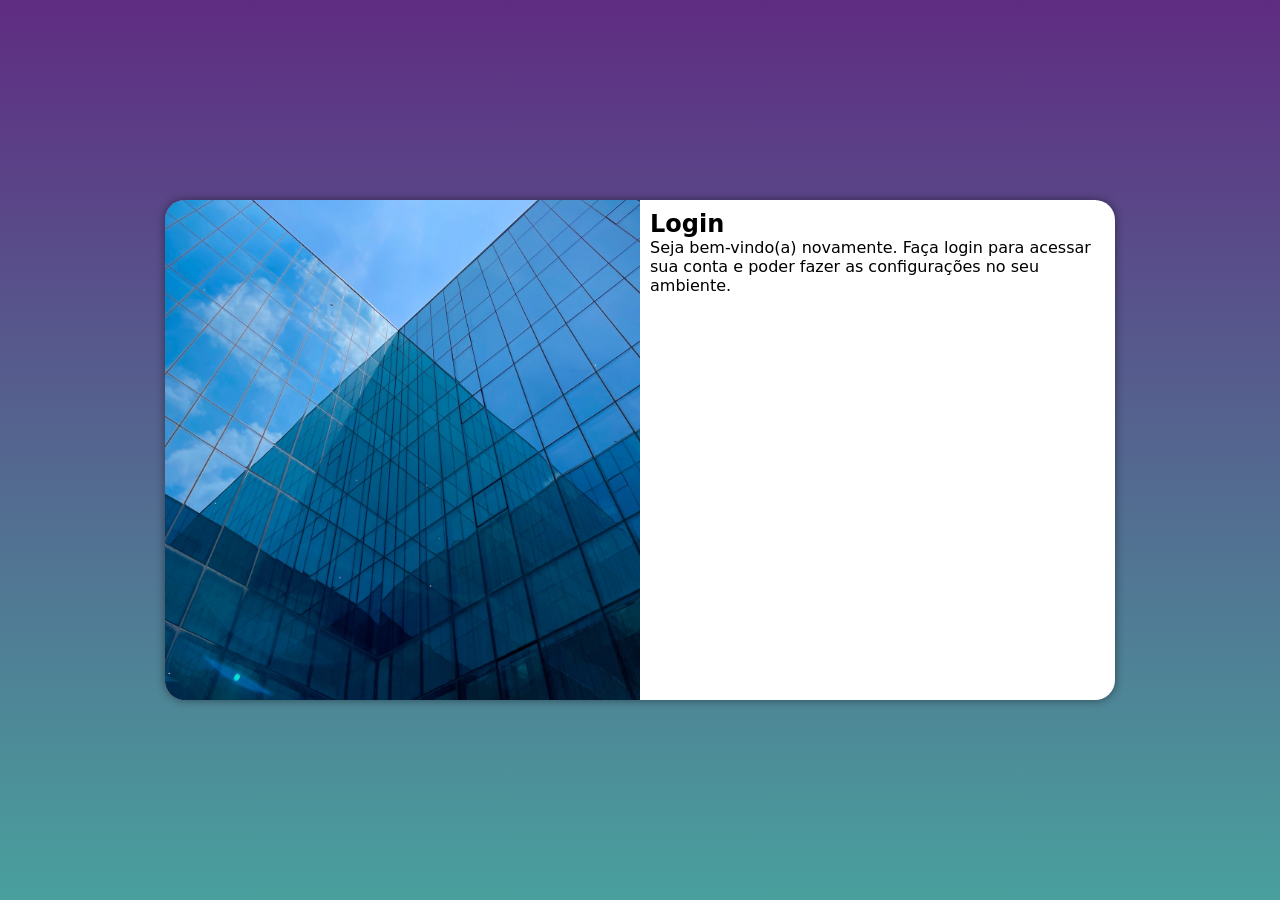
<file: index.html>
<!DOCTYPE html>
<html lang="pt-br">
<head>
    <meta charset="UTF-8">
    <meta http-equiv="X-UA-Compatible" content="IE=edge">
    <meta name="viewport" content="width=device-width, initial-scale=1.0">
    <title>Login Responsivo</title>
    <link rel="stylesheet" href="styles/style.css">
    <link rel="stylesheet" href="estilos/media-query.css">
</head>
<body>
    <main>
        <section id="login">
            <div id="imagem">

            </div>

            <div id="formulario">
                <h1>Login</h1>
                
                <p>Seja bem-vindo(a) novamente. Faça login para acessar sua conta e poder fazer as configurações no seu ambiente.</p>

                <form action="login.php" method="post">

                </form>
            </div>
        </section>
    </main>

</body>
</html>
</file>
<file: styles/style.css>
/* 
    PALETA DE CORES

    Verde: #49A09D
    Lilás: #5F2C82
*/

* {
    font-family: system-ui, -apple-system, BlinkMacSystemFont, 'Segoe UI', Roboto, Oxygen, Ubuntu, Cantarell, 'Open Sans', 'Helvetica Neue', sans-serif
    ;
    padding: 0px;
    margin: 0px;
    box-sizing: border-box;
}

body, html {
    background-color: #5F2C82;
    height: 100vh;
    width: 100vw;
}

main {
    position: relative;
    height: 100vh;
    width: 100vw;
}

section#login {
    position: absolute;
    top: 50%;
    left: 50%;
    transform: translate(-50%, -50%);
    overflow: hidden;
    background-color: white;
    width: 250px;
    height: 500px;
    border-radius: 20px;
    box-shadow: 0px 0px 10px rgba(0, 0, 0, 0.458);

    transition: width .3s, height .3s;
    transition-timing-function: ease;
}

section#login > div#imagem {
    display: block;
    background: #5F2C82 url(../imagens/background_form.jpg) no-repeat;
    background-size: cover;
    background-position: bottom center;
    height: 200px;
}

section#login > div#formulario {
    display: block;
    padding: 10px;
}
</file>
<file: estilos/media-query.css>
/* Typical Device Breakpoints
-------------------------------
Pequenas telas: Até 600px
Celular: de 600px até 768px
Tablet: 768px até 992px
Desktop: 992px até 1200px
Grandes telas: acima de 1200px
 */

/* 
    PALETA DE CORES

    Verde: #49A09D
    Lilás: #5F2C82
*/

 @media screen and (min-width: 768px) and (max-width: 992px) {

    body {
        background-image: linear-gradient(to top, #49A09D, #5F2C82);
    }

    section#login {
        width: 80vw;
    }

    section#login > div#imagem {
        float: left;
        width: 30%;
        height: 100%;
    }

    section#login > div#formulario {
        float: right;
        width: 70%;
    }
 }

 @media screen and (min-width: 992px) {

    body {
        background-image: linear-gradient(to top, #49A09D, #5F2C82);
    }
    
    section#login {
        width: 950px;
    }

    section#login > div#imagem {
        float: left;
        width: 50%;
        height: 100%;
    }

    section#login > div#formulario {
        float: right;
        width: 50%;
    }
 }
</file>
